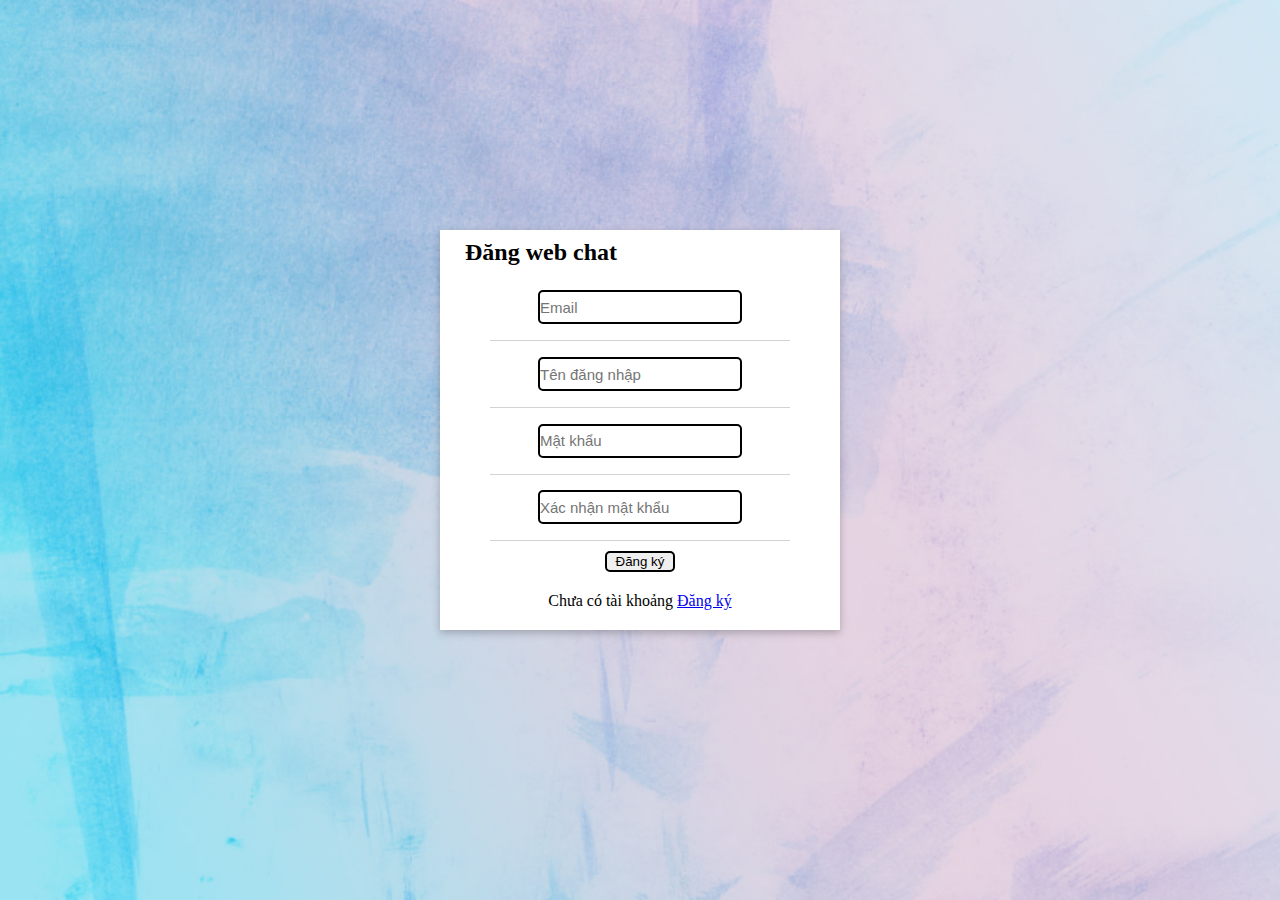
<file: temp.html>
<!-- code của registerPage (file tạm) -->
<!-- code xong thì ném sang bên component.js -->

<!DOCTYPE html>
<html lang="en">
<head>
    <meta charset="UTF-8">
    <meta http-equiv="X-UA-Compatible" content="IE=edge">
    <meta name="viewport" content="width=device-width, initial-scale=1.0">
    <title>Document</title>
    <link rel="stylesheet" href="./css/index.css">
    <link rel="stylesheet" href="./css/register.css">
</head>
<body>
    <div id="register-main-box">
        <div id="register-form-box">
            <div id="register-name-page-box">
                <h2>Đăng web chat</h2>
            </div>
            <div id="register-information-box">
                <div class="register-form">
                    <input type="email" id="register-email-input" placeholder="Email">
                    <div id="email-error" class="err"></div>
                </div>
                
                <div class="black-small-line"></div>
                
                <div class="register-form">
                    <input type="text" id="register-username-input" placeholder="Tên đăng nhập">
                    <div id="username-error" class="err"></div>
                </div>
                
                <div class="black-small-line"></div>
                
                <div class="register-form">
                    <input type="password" id="register-password-input" placeholder="Mật khẩu">
                    <div id="password-error" class="err"></div>
                </div>

                <div class="black-small-line"></div>

                <div class="register-form">
                    <input type="password" id="register-confrimPassword-input" placeholder="Xác nhận mật khẩu">
                    <div id="confirmPasswword-error" class="err"></div>
                </div>

                    <div class="black-small-line"></div>

                <div class="register-form">
                    <button id="register-btn" type="submit" >Đăng ký</button>

                    <p style="margin: 20px;">Chưa có tài khoảng <a href="./temp2.html">Đăng ký</a></p>
                    
                </div>      
            </div>
        </div>  
    </div>
</body>
</html>
</file>
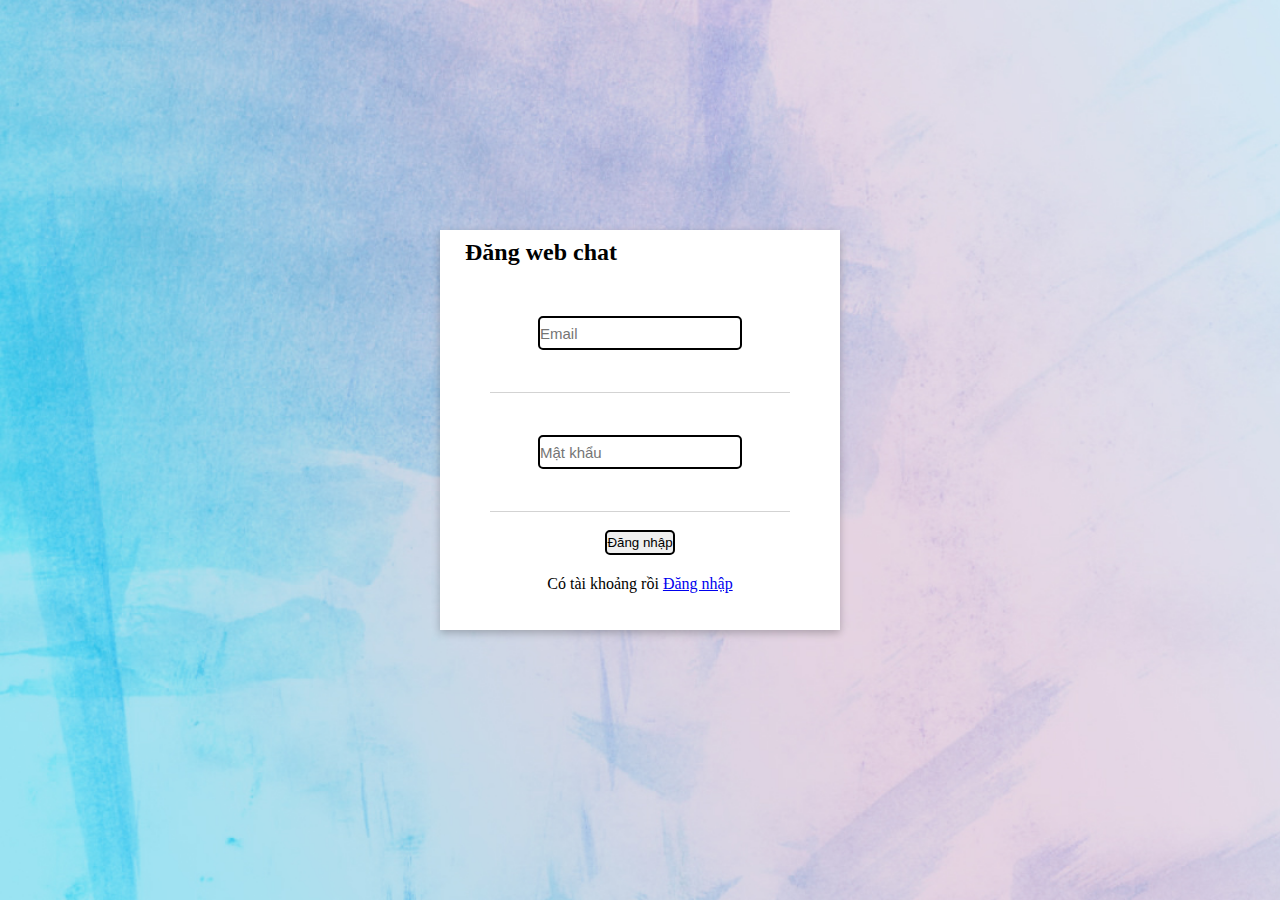
<file: temp2.html>
<!-- code cho trang loginPage -->

<!DOCTYPE html>
<html lang="en">
<head>
    <meta charset="UTF-8">
    <meta http-equiv="X-UA-Compatible" content="IE=edge">
    <meta name="viewport" content="width=device-width, initial-scale=1.0">
    <title>Document</title>
    <link rel="stylesheet" href="./css/index.css">
    <link rel="stylesheet" href="./css/login.css">
</head>
<body>
    <div id="login-main-box">
        <div id="login-form-box">
            <div id="login-name-page-box">
                <h2>Đăng web chat</h2>
            </div>
            <div id="login-information-box">
                <div class="login-form">
                    <input type="email" id="login-email-input" placeholder="Email">
                </div>
                
                <div class="black-small-line"></div>
                
                <div class="login-form">
                    <input type="password" id="login-password-input" placeholder="Mật khẩu">
                </div>

                <div class="black-small-line"></div>

                <div class="login-form">
                    <button id="login-btn" type="submit" >Đăng nhập</button>
                        <p style="margin: 20px;">Có tài khoảng rồi <a href="./temp.html">Đăng nhập</a></p>
            </div>
        </div>
    </div>
</body>
</html>
</file>
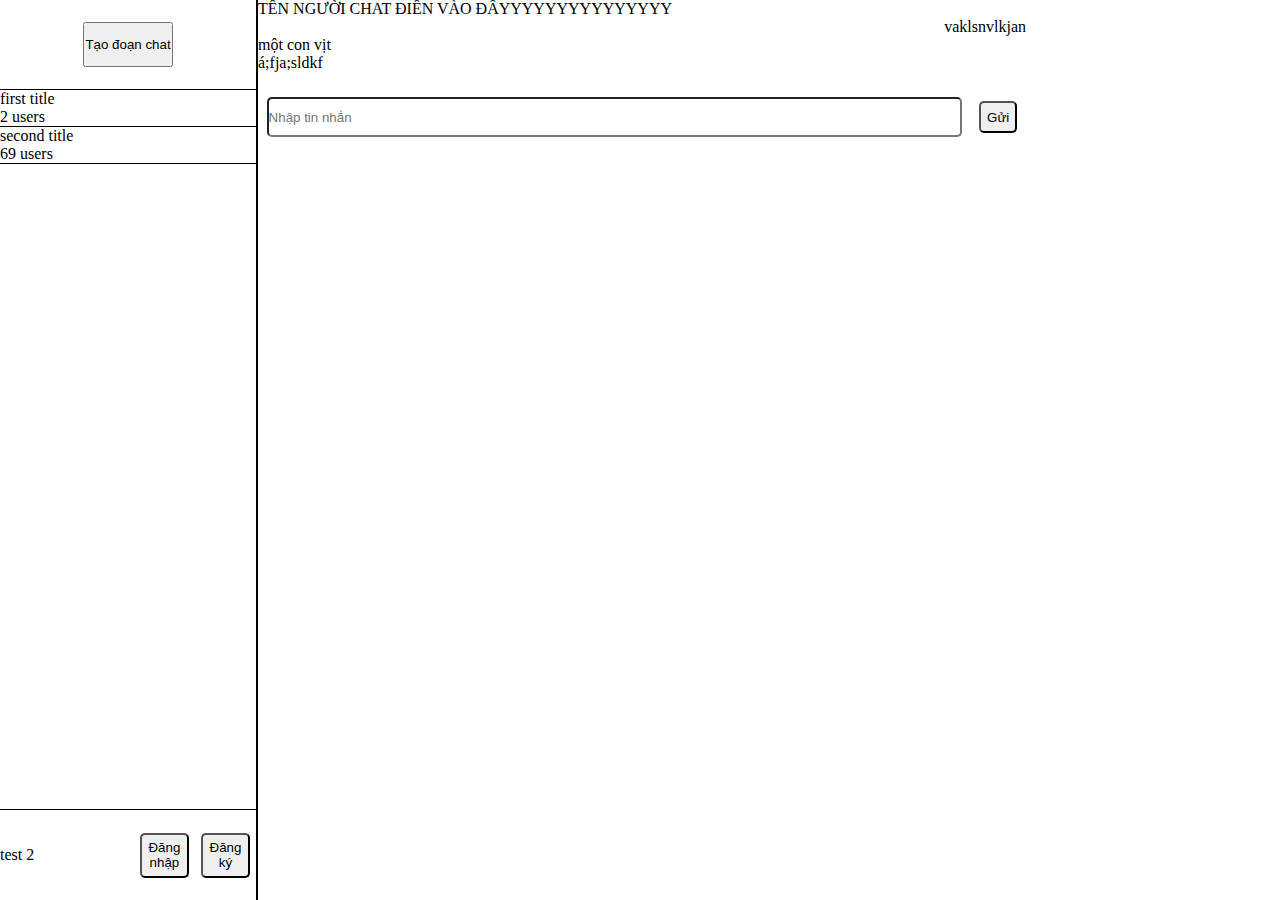
<file: temp3.html>
<!DOCTYPE html>
<html lang="en">
<head>
    <meta charset="UTF-8">
    <meta http-equiv="X-UA-Compatible" content="IE=edge">
    <meta name="viewport" content="width=device-width, initial-scale=1.0">
    <title>Document</title>
    <link rel="stylesheet" href="./css/index.css">
    <link rel="stylesheet" href="./css/chat.css">
</head>
<body>
    <div id="chat-container">
        <div id="user-box">
            <div id="chatPage-list-chat">
                <div class="create-conversation">
                    <button class="btn cursor-pointer">Tạo đoạn chat</button>
                </div>

                <div class="list-conversations">
                    <div class="conversation">
                        <div class="left-conversation-title">
                            first title
                        </div>
                        <div class=num-of-user>
                            2 users
                        </div>
                    </div>

                    <div class="conversation">
                        <div class="left-conversation-title">
                            second title
                        </div>
                        <div class=num-of-user>
                            69 users
                        </div>
                    </div>
                </div>
            </div>

            <!-- <div id="black-small-line"></div> -->
            
            <div id="setting-box">
                <p>test 2</p>
                <div id="login-register-btn-box">
                    <button id="login-btn" class="login-register-btn">Đăng nhập</button>
                    <button id="register-btn" class="login-register-btn">Đăng ký</button>
                </div>
            </div>
        </div>

        <div id="chat-box">
            <div id="conversation-detail">
                <p>TÊN NGƯỜI CHAT ĐIỀN VÀO ĐÂYYYYYYYYYYYYYYY</p>
            </div>

            <div id="list-message">
                <div class="message-container-mine">
                    <div class="message-contents"><p>vaklsnvlkjan</p></div>
                </div>
        
                <div id="message-other">
                    <div id="other-name">
                        <p>một con vịt</p>
                    </div>
                    <div class="message-container-other">
                        <div class="message-contents">
                            <p>á;fja;sldkf</p>
                        </div>
                    </div>
                </div>
            </div>

            <form id="send-message-form">
                <input type="text" placeholder="Nhập tin nhắn" name="">
                <button id="send-message-btn">Gửi</button>
            </form>
        </div>
    </div>
</body>
</html>
</file>
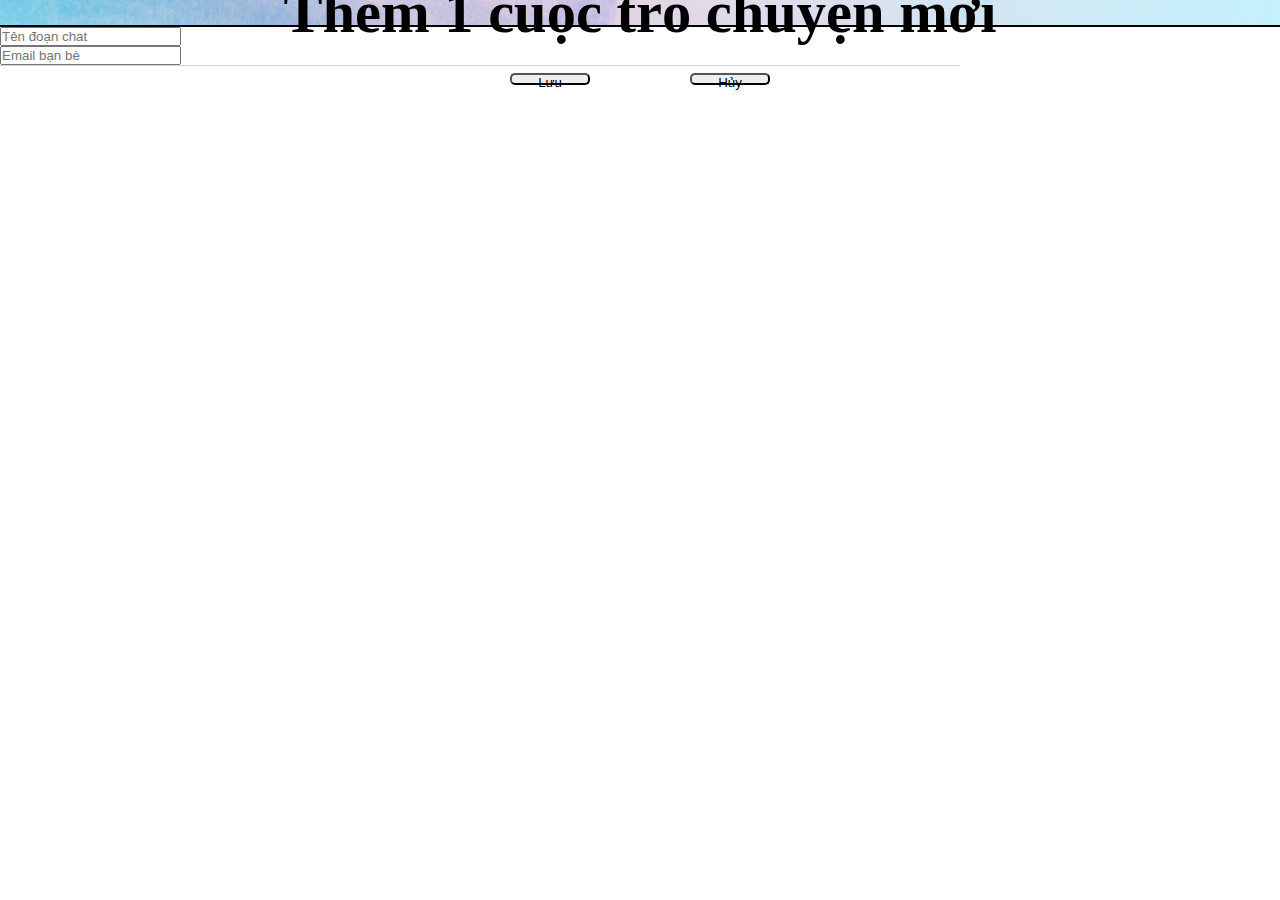
<file: temp4.html>
<!DOCTYPE html>
<html lang="en">
<head>
    <meta charset="UTF-8">
    <meta http-equiv="X-UA-Compatible" content="IE=edge">
    <meta name="viewport" content="width=device-width, initial-scale=1.0">
    <title>Document</title>
    <link rel="stylesheet" href="./css/index.css">
    <link rel="stylesheet" href="./css/chat.css">
</head>
<body>
    <div class="create-conversation-container">
        <form id="create-conversation-form">
            <div id="create-conversation-title">
                <h3>Thêm 1 cuộc trò chuyện mới</h3>
            </div>
            <div class="input-wrapper">
                <input type="text" name="title" placeholder="Tên đoạn chat">
                <div id="conversation-title-error" class="err"></div>
            </div>


            <div class="input-wrapper">
                <input type="text" name="title" placeholder="Email bạn bè">
                <div id="conversation-title-error" class="err"></div>
            </div>

            <div class="black-small-line"></div>

            <div class="action">
                <button class="btn" type="submit" style="margin-right: 50px;">Lưu</button>
                <button class="btn" type="submit" style="margin-left: 50px;">Hủy</button>
            </div>
        </form>

    </div>
</body>
</html>
</file>
<file: css/index.css>
*{
    margin: 0;
    padding: 0;
}

html, body{
    height: 100%;
    width:100%;
    border: none;
}

/* -----------------------index.html........................................... */

.black-small-line{
    width: 75%;
    height: 1px;
    background-color: lightgray;
}

#app{
    height: 100%;
    width: 100%;
}
</file>
<file: css/register.css>
#register-main-box{
    height: 100%;
    width: 100%;
    background-image: url(../img/photo-collection-backgrounds-background-minimal.jpg);
    background-size: cover;
    display: flex;
    justify-content: center;
    align-items: center;
}

/* #register-background-box{
    height: 100%;
    width: 100%;
    background-size: cover;
    background-image: url(../img/photo-collection-backgrounds-background-minimal.jpg);
} */

#register-form-box{
    height: 400px;
    width: 400px;
    box-shadow: rgba(0, 0, 0, 0.24) 0px 3px 8px;
    position: relative;
    margin-bottom: 40px;
    display:flex;
    flex-flow:column;
    align-items: center;    
    background: white;
}

#register-name-page-box{
    height: 50px;
    width: 100%;
    display: flex;
    align-items: center;
    justify-content: flex-start;
    padding-left: 50px;
/* sửa thêm các font */
}

#register-information-box{
    width: 100%;
    height: 100%;
    display:flex;
    flex-flow: column;
    align-items: center;
}

.register-form{
    width: 100%;
    height: calc(100%/4);
    display:flex;
    flex-flow: column;
    align-items: center;
    justify-content: center;
 }

 .register-form input{
     width: 50%;
     height: 30px;
     border-radius: 5px;
     border: black solid 2px;
     font-size: 15px;
}

.register-form #register-btn{
    height: 25px;
    width: 70px;
    border-radius: 5px;
    border: black solid 2px;
    margin-top: 10px;
}

.err{
    color: red;
}
</file>
<file: css/login.css>
#login-main-box{
    height: 100%;
    width: 100%;
    background-image: url(../img/photo-collection-backgrounds-background-minimal.jpg);
    background-size: cover;
    display: flex;
    justify-content: center;
    align-items: center;
}

/* #register-background-box{
    height: 100%;
    width: 100%;
    background-size: cover;
    background-image: url(../img/photo-collection-backgrounds-background-minimal.jpg);
} */

#login-form-box{
    height: 400px;
    width: 400px;
    box-shadow: rgba(0, 0, 0, 0.24) 0px 3px 8px;
    position: relative;
    margin-bottom: 40px;
    display:flex;
    flex-flow:column;
    align-items: center;    
    background: white;

}

#login-name-page-box{
    height: 50px;
    width: 100%;
    display: flex;
    align-items: center;
    justify-content: flex-start;
    padding-left: 50px;
/* sửa thêm các font */
}

#login-information-box{
    width: 100%;
    height: 100%;
    display:flex;
    flex-flow: column;
    align-items: center;
}

.login-form{
    width: 100%;
    height: calc(100%/3);
    display:flex;
    flex-flow: column;
    align-items: center;
    justify-content: center;
 }

 .login-form input{
     width: 50%;
     height: 30px;
     border-radius: 5px;
     border: black solid 2px;
     font-size: 15px;
}

.login-form #login-btn{
    height: 25px;
    width: 70px;
    border-radius: 5px;
    border: black solid 2px;
}
</file>
<file: css/chat.css>
#chat-container{
    height: 100%;
    width: 100%;
    display: flex;
    flex-flow: row;
}

#chat-container .notification{
    width: 15px;
    height: 15px;
    background-color: #037BFE;
    border-radius: 50%;

}

/* --------------------------left-container------------------------- */

#user-box{
    height: 100%;
    width: 20%;
    display: flex;
    flex-flow:column;
    justify-content: space-around;
    align-items: center;
    border-right: 2px solid black;
}

#chatPage-list-chat{
    height: 90%;
    width: 100%;
    display: flex;
    flex-flow: column;
    align-items : flex-start;
    border-bottom: 1px solid black;
    /* padding: 5px 0 5px 5px; */
}

.list-conversations{
    width: 100%;
    height: 80%;
}

.create-conversation{
    width: 100%;
    height: 11%;
    border-bottom: 1px solid black;
    display: flex;
    justify-content: center;
    align-items: center;
 }

 .create-conversation button{
     width: fit-content;
     height: 50%;
 }


.conversation{
    width: 100%;
    height: fit-content;
    display: flex;
    flex-flow: column;
    align-items: flex-start;
    justify-content: space-around;
    border-bottom: 1px solid black;
}

.conversation .notification{
    width: 15px;
    height: 15px;
    background-color: #037BFE;
    border-radius: 50%;
    margin-right: 10px;
    display: none;
}

.left-conversation-title{
    width: 100%;
    word-break: break-all;
    display: flex;
    flex-flow: row;
    justify-content: space-between;
}
/* ------------------------phần setting ở dưới--------------------------- */

#setting-box{
    height: 10%;
    width: 100%;
    display: flex;
    flex-flow: row;
    align-items: center;
    justify-content: space-between;
 }

 #setting-box #login-register-btn-box{
     height: 100%;
     width: fit-content;
     display: flex;
     flex-flow: row;
     justify-content: space-around;
     align-items: center;
 }

 .login-register-btn{
     height: 50%;
     width: 40%;
     border-radius: 5px;    
}

/* ----------------right-container---------------------- */

#chat-box{
    height: 100%;
    width: 60%;
    display: flex;
    flex-flow:column;
}

.conversation-title{
    width: 100%;
    height: 10%;
    display:flex;
    align-items: flex-start;
    /* padding: 5px 0 5px 10px; */
    position: relative;
    border-bottom: 2px solid gray;
    background-image: url(../img/photo-collection-backgrounds-background-minimal.jpg);
    background-size: cover;
    font-size: 30px;
}

.list-messages{
    width: 100%;
    height: 80%;
    display: flex;
    flex-grow: 1;
    border-bottom: 2px solid grey;
    flex-flow: column;
    overflow-y: auto;
 }

 .message-container-mine{
    max-width: 100%;
    display: flex;
    justify-content: flex-end;
    word-break: break-all;
 }


 .message-cotainer-other{
     max-width: 100%;
     display: flex;
    justify-content: flex-start;
    word-break: break-all;

 }

 .list-messages .message-contents{
     padding: 10px;
     border-radius: 20px;
     background-color: #037BFE;
     max-width: 45%;
     width: max-content;
    word-break: break-all;

 }

 .message-container-other #other-name{
     width: fit-content;
     height: fit-content;
     padding-left: 8px;
     color: lightgray;
 }

/* ---------------send-mes-form--------------------- */

#send-message-form{
    width: 100%;
    height: 10%;
    display: flex;
    flex-flow: row;
    align-items: center;
    justify-content: space-around;
 }

#send-message-form input{
    width: 90%;
    height: 40%;
    border-radius: 5px;
    outline: 0;
}

#send-message-form #send-message-btn{
    width: 5%;
    height: 35%;
    border-radius: 5px;
}

/* ---------------aside-right--------------------- */

.aside-right{
    height: 100%;
    width: 20%;
    display: flex;
    flex-flow: column;
    align-items: flex-start;
    border-left: 2px solid black;
}

#aside-right-title{
    height: 10%;
    width: 100%;
    border-bottom: 1px solid black;

}

/* .list-users{
    width: 100%;
    height: fit-content;
    display: flex;
    flex-flow: column;
    border-bottom: 1px solid black;
} */

#add-user-form{
    width: 100%;
    height: fit-content;
    padding: 10px 0;
    display: flex;
    flex-flow: column;
    align-items: center;
 }

 #add-user-form .input-wrapper{
     height: 50%;
     width: 100%;
     display: flex;
     flex-flow: column;
     align-items: center;
     margin-bottom: 10px;

 }

 #add-user-form .input-wrapper input{
    width: 80%;
    height: 30px;
    border-radius: 5px;
 }

#add-user-form button{
    width: 50px;
    height: 30px;
    border-radius: 5px;

}


/* ----------------------------create conversations---------------------------------- */

.create-conversation-container{
    width: 100%;
    height: 100%;
    display: flex;
    flex-flow: column;
    justify-content: flex-start;
    /* align-items: center; */
}

.create-conversation-form{
    width: 100%;
    height: 50%;
    display: flex;
    flex-flow: column;
    /* justify-content: space-around; */
    align-items: center;
}

#create-conversation-title{
    width: 100%;
    height: 20%;
    display: flex;
    justify-content: center;
    align-items: center;
    background-image: url(../img/photo-collection-backgrounds-background-minimal.jpg);
    background-size: cover;
    border-bottom: 2px solid black;
    font-size: 50px;
}
.create-conversation-form .input-wrapper{
    width: 100%;
    height: 30%;
    display: flex;
    flex-flow: column;
    align-items: center;
    justify-content: center;
}

 .create-conversation-form .input-wrapper input{
     width: 50%;
     height: 30%;
     border-radius: 5px;
 }

 .action{
     width: 100%;
     height: 20%;
     display: flex;
     flex-flow: row;
     align-items: center;
     justify-content: center;

 }

 .action button{
    width: 80px;
    height: 50%;
    border-radius: 5px;
 }

 @media only screen and (max-width: 768px) {
    .chat-container .aside-right {
      display: none;
    }
    .chat-container .conversation-title{
      width: 85%;
    }
    .num-of-user{
      display: none;
    }
  }
</file>
